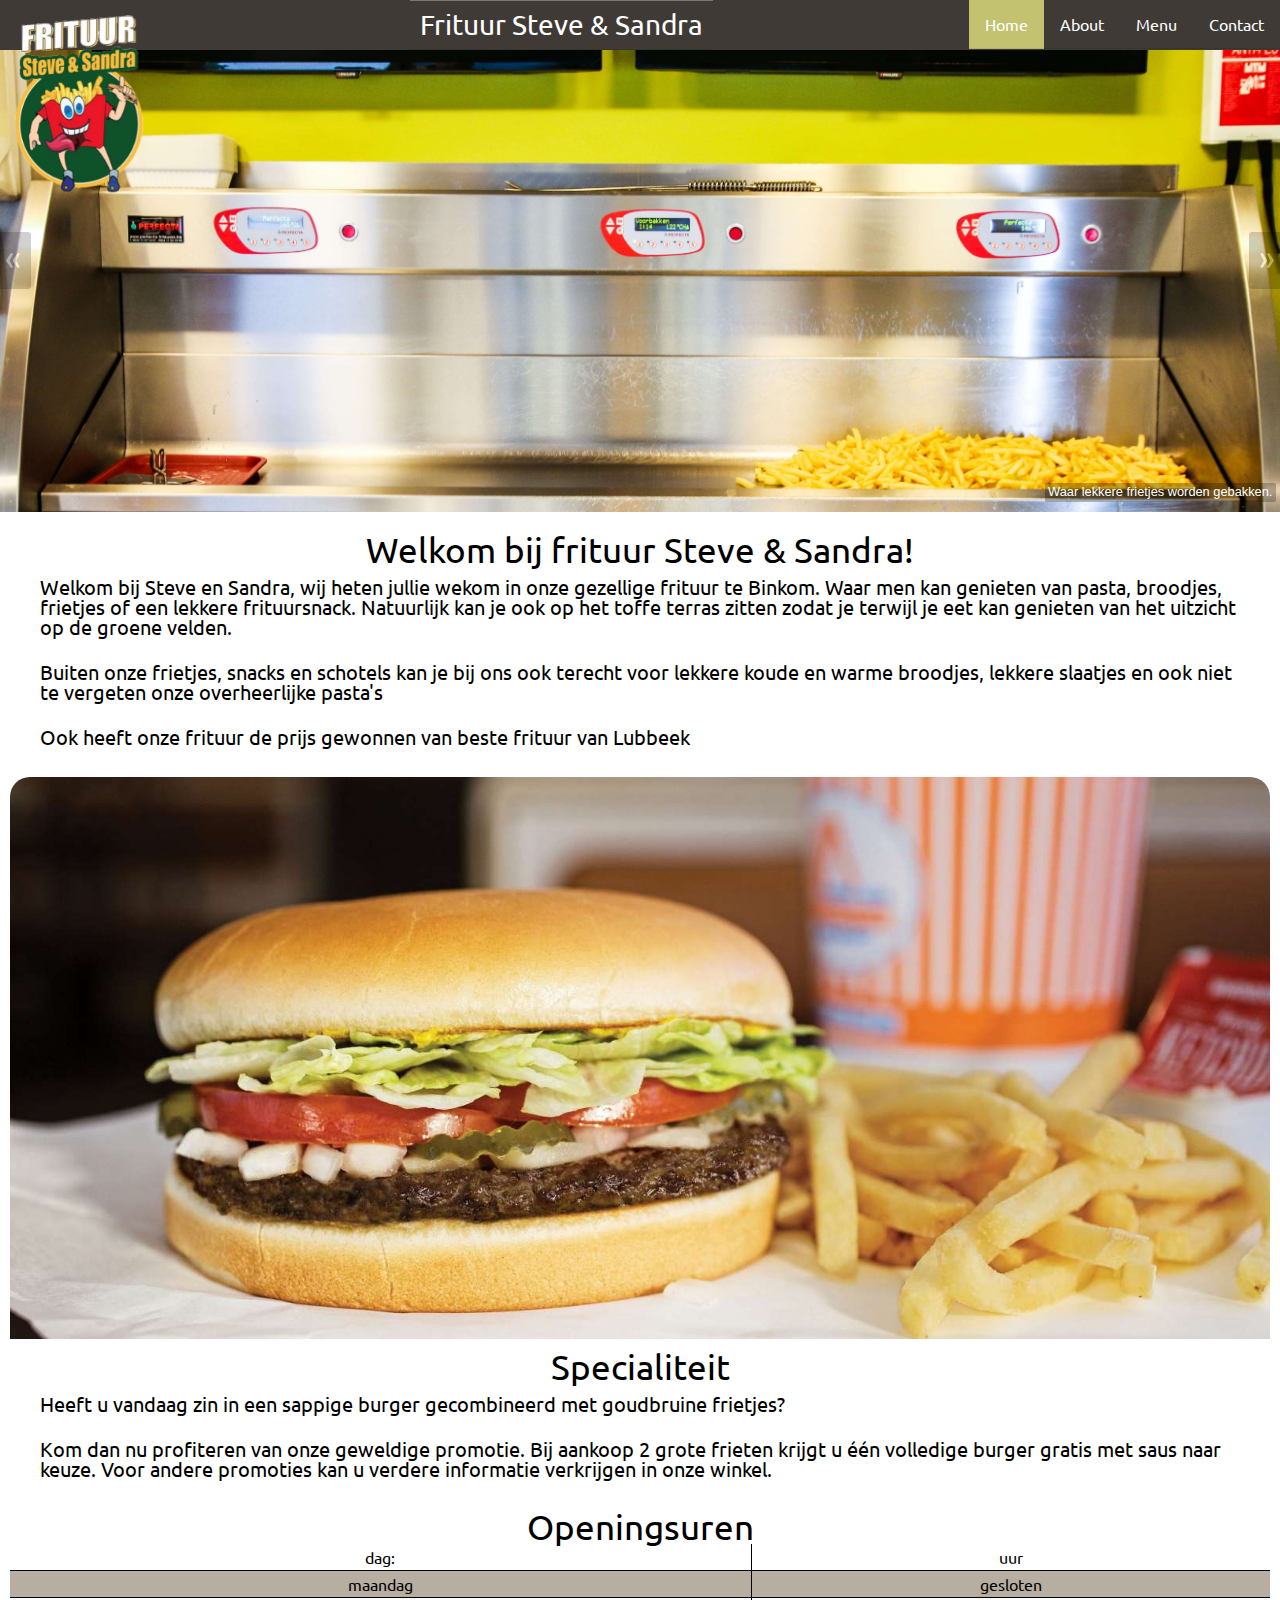
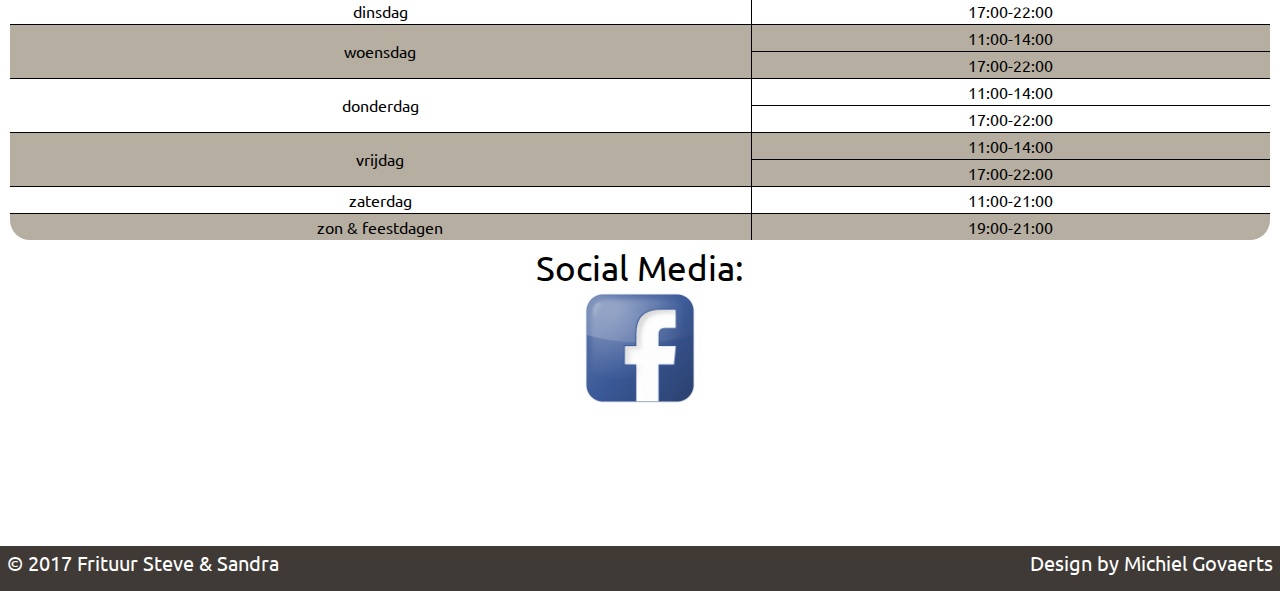
<file: melker/index.html>
<!DOCTYPE html>
<html lang="nl-be">

<head>
    <meta charset="UTF-8">
    <meta name="viewport" content="width=device-width, initial-scale=1.0">
    <title>Home - frituur Steve &amp; Sandra</title>
    <link href="css/reset.css" type="text/css" rel="stylesheet">
    <link href="css/base.css" type="text/css" rel="stylesheet">
    <link href="https://fonts.googleapis.com/css?family=Ubuntu" rel="stylesheet">
</head>

<body>
    <!--navigation-->
    <header>
        <!--logo-->
        <img id="logo" src="images/logo_trans.png" alt="logo frituur Steve en Sandra">
        <nav>
            <ul class="navigation">
                <li><span>Frituur Steve &amp; Sandra</span></li>
                <li><a class="active" href="#">Home</a></li>
                <li><a href="about.html">About</a></li>
                <li><a href="menu.html">Menu</a></li>
                <li><a href="contact.html">Contact</a></li>
            </ul>
        </nav>
    </header>

    <!--slideshow-->
    <div class="diy-slideshow">
        <figure class="show">
            <img src="images/frituur_foto1-min.jpg" alt="afbeelding frituur" />
            <figcaption>Waar lekkere frietjes worden gebakken.</figcaption>
        </figure>
        <figure>
            <img src="images/IMG_8987-final.png" alt="afbeelding frietketel uit frituur" />
        </figure>
        <figure>
            <img src="images/IMG_8994-min.jpg" alt="afbeelding tafels" />
        </figure>
        <figure>
            <img src="images/IMG_8988-min.jpg" alt="afbeelding frituursnacks" />
        </figure>
        <figure>
            <img src="images/IMG_9003-min.jpg" alt="afbeelding frituur binnenkant" />
        </figure>
        <figure>
            <img src="images/IMG_9003-min.jpg" alt="frituur buitenkant" />
        </figure>
        <span class="prev">&laquo;</span>
        <span class="next">&raquo;</span>
    </div>

    <main>
        <div class="grid-container">
            <article class="grid-obj-Welkom box">
                <h1>Welkom bij frituur Steve &amp; Sandra!</h1>
                <p>
                    Welkom bij Steve en Sandra, wij heten jullie wekom in onze gezellige frituur te Binkom. Waar men kan genieten van pasta, broodjes, frietjes of een lekkere frituursnack. Natuurlijk kan je ook op het toffe terras zitten zodat je terwijl je eet kan genieten van het uitzicht op de groene velden.</p>
                <p>Buiten onze frietjes, snacks en schotels kan je bij ons ook terecht voor lekkere koude en warme broodjes, lekkere slaatjes en ook niet te vergeten onze overheerlijke pasta's</p>
                <p>Ook heeft onze frituur de prijs gewonnen van beste frituur van Lubbeek</p>
            </article>
            <article class="grid-obj-special box">
                <img src="images/burger.jpg" alt="afbeelding van hamburger">
                <h1>Specialiteit</h1>
                <div>
                    <p>Heeft u vandaag zin in een sappige burger gecombineerd met goudbruine frietjes?</p>
                    <p>Kom dan nu profiteren van onze geweldige promotie. Bij aankoop 2 grote frieten krijgt u één volledige burger gratis met saus naar keuze. Voor andere promoties kan u verdere informatie verkrijgen in onze winkel.</p>
                </div>
            </article>
            <aside class="grid-obj-openingsuren box">
                <h1>Openingsuren</h1>
                <table>
                    <tr>
                        <th>dag:</th>
                        <th>uur</th>
                    </tr>
                    <tr>
                        <td class="highlight">maandag</td>
                        <td class="highlight">gesloten</td>
                    </tr>
                    <tr>
                        <td>dinsdag</td>
                        <td>17:00-22:00</td>
                    </tr>
                    <tr>
                        <td class="highlight" rowspan="2">woensdag</td>
                        <td class="highlight">11:00-14:00</td>
                    </tr>
                    <tr>
                        <td class="highlight">17:00-22:00</td>
                    </tr>
                    <tr>
                        <td rowspan="2">donderdag</td>
                        <td>11:00-14:00</td>
                    </tr>
                    <tr>
                        <td>17:00-22:00</td>
                    </tr>
                    <tr>
                        <td class="highlight" rowspan="2">vrijdag</td>
                        <td class="highlight">11:00-14:00</td>
                    </tr>
                    <tr>
                        <td class="highlight">17:00-22:00</td>
                    </tr>
                    <tr>
                        <td>zaterdag</td>
                        <td>11:00-21:00</td>
                    </tr>
                    <tr>
                        <td class="highlight">zon &amp; feestdagen</td>
                        <td class="highlight">19:00-21:00</td>
                    </tr>
                </table>
            </aside>
            <aside class="grid-obj-social box">
                <h1>Social Media:</h1>
                <a href="https://www.facebook.com/Frituur-steve-en-sandra-1307379045954757/" target="_blank"><img src="images/fb.png" alt="facebook-Steve & sandra" class="icon-socialmedia"></a>
            </aside>
        </div>
    </main>
    <footer>
        <span>
            &copy; 2017 Frituur Steve &amp; Sandra
        </span>
        <span>
            Design by Michiel Govaerts
        </span>
    </footer>
    <script src="js/slideshow.js"></script>
</body>

</html>
</file>
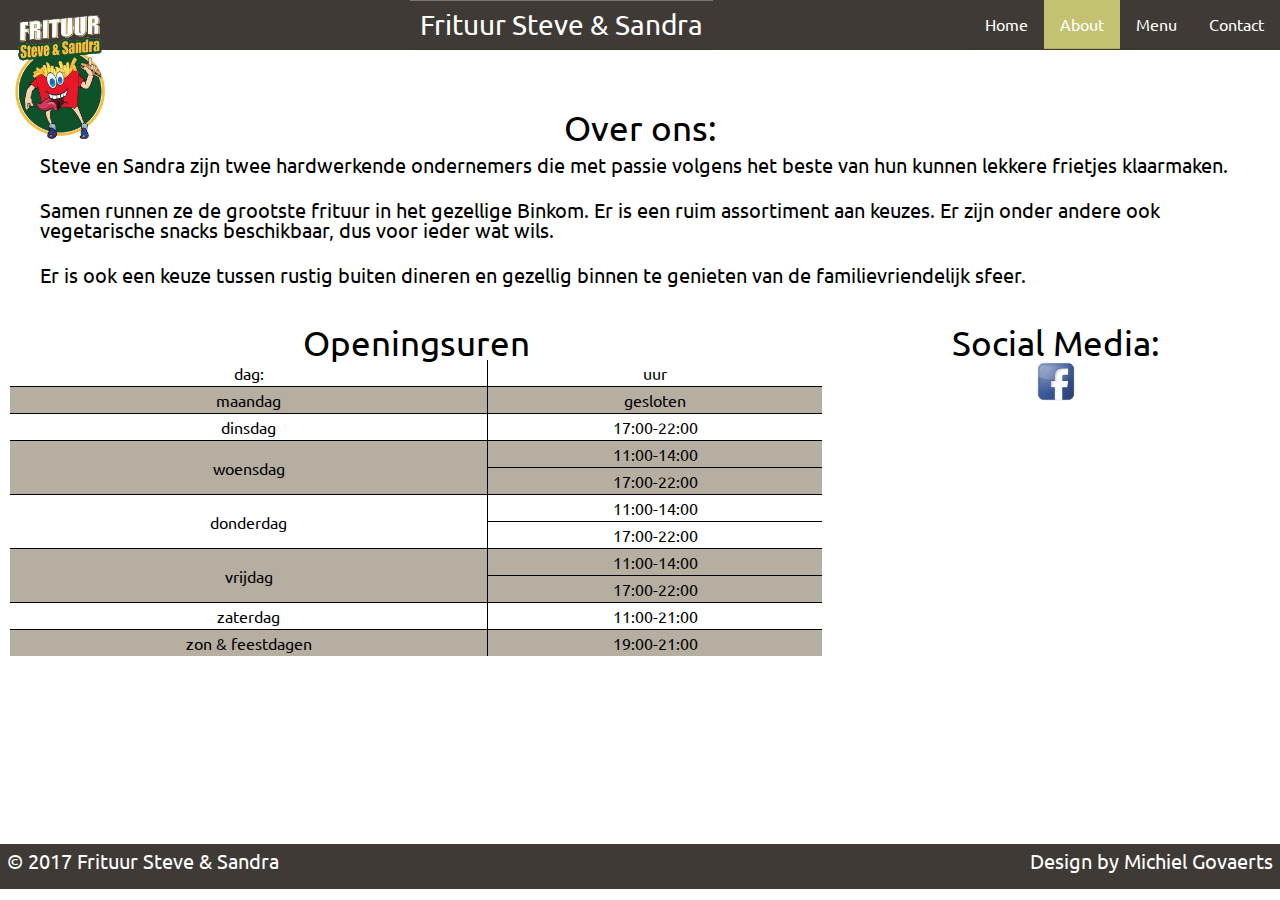
<file: melker/about.html>
<!DOCTYPE html>
<html lang="nl-be">

<head>
    <meta charset="UTF-8">
    <meta name="viewport" content="width=device-width, initial-scale=1.0">
    <title>about - Steve &amp; Sandra</title>
    <link href="css/reset.css" type="text/css" rel="stylesheet">
    <link href="css/base.css" type="text/css" rel="stylesheet">
    <link href="https://fonts.googleapis.com/css?family=Ubuntu" rel="stylesheet">
</head>

<body>
    <!--navigation-->
    <header>
        <!--logo-->
        <img id="logo-abt" src="images/logo_trans.png" alt="logo frituur Steve en Sandra">
        <nav>
            <ul class="navigation">
                <li><span>Frituur Steve &amp; Sandra</span></li>
                <li><a href="index.html">Home</a></li>
                <li><a href="#" class="active">About</a></li>
                <li><a href="menu.html">Menu</a></li>
                <li><a href="contact.html">Contact</a></li>
            </ul>
        </nav>
    </header>
    <main class="grid-main">
        <article class="grid-obj-About box">
            <h1>Over ons:</h1>
            <p>
                Steve en Sandra zijn twee hardwerkende ondernemers die met passie volgens het beste van hun kunnen lekkere frietjes klaarmaken.
            </p>
            <p>
                Samen runnen ze de grootste frituur in het gezellige Binkom. Er is een ruim assortiment aan keuzes. Er zijn onder andere ook vegetarische snacks beschikbaar, dus voor ieder wat wils.
            </p>
            <p>
                Er is ook een keuze tussen rustig buiten dineren en gezellig binnen te genieten van de familievriendelijk sfeer.
            </p>
        </article>

        <aside class="grid-obj-openingsuren box">
            <h1>Openingsuren</h1>
            <table>
                <tr>
                    <th>dag:</th>
                    <th>uur</th>
                </tr>
                <tr>
                    <td class="highlight">maandag</td>
                    <td class="highlight">gesloten</td>
                </tr>
                <tr>
                    <td>dinsdag</td>
                    <td>17:00-22:00</td>
                </tr>
                <tr>
                    <td class="highlight" rowspan="2">woensdag</td>
                    <td class="highlight">11:00-14:00</td>
                </tr>
                <tr>
                    <td class="highlight">17:00-22:00</td>
                </tr>
                <tr>
                    <td rowspan="2">donderdag</td>
                    <td>11:00-14:00</td>
                </tr>
                <tr>
                    <td>17:00-22:00</td>
                </tr>
                <tr>
                    <td class="highlight" rowspan="2">vrijdag</td>
                    <td class="highlight">11:00-14:00</td>
                </tr>
                <tr>
                    <td class="highlight">17:00-22:00</td>
                </tr>
                <tr>
                    <td>zaterdag</td>
                    <td>11:00-21:00</td>
                </tr>
                <tr>
                    <td class="highlight">zon & feestdagen</td>
                    <td class="highlight">19:00-21:00</td>
                </tr>
            </table>
        </aside>
        <aside class="grid-obj-social box">
            <h1>Social Media:</h1>
            <a href="https://www.facebook.com/Frituur-steve-en-sandra-1307379045954757/" target="_blank"><img src="images/fb.png" alt="facebook-icon" class="icon-socialmedia"></a>
        </aside>
    </main>
    <footer>
        <span>
            &copy; 2017 Frituur Steve &amp; Sandra
        </span>
        <span>
            Design by Michiel Govaerts
        </span>
    </footer>
    <script src="js/slideshow.js"></script>
</body>

</html>
</file>
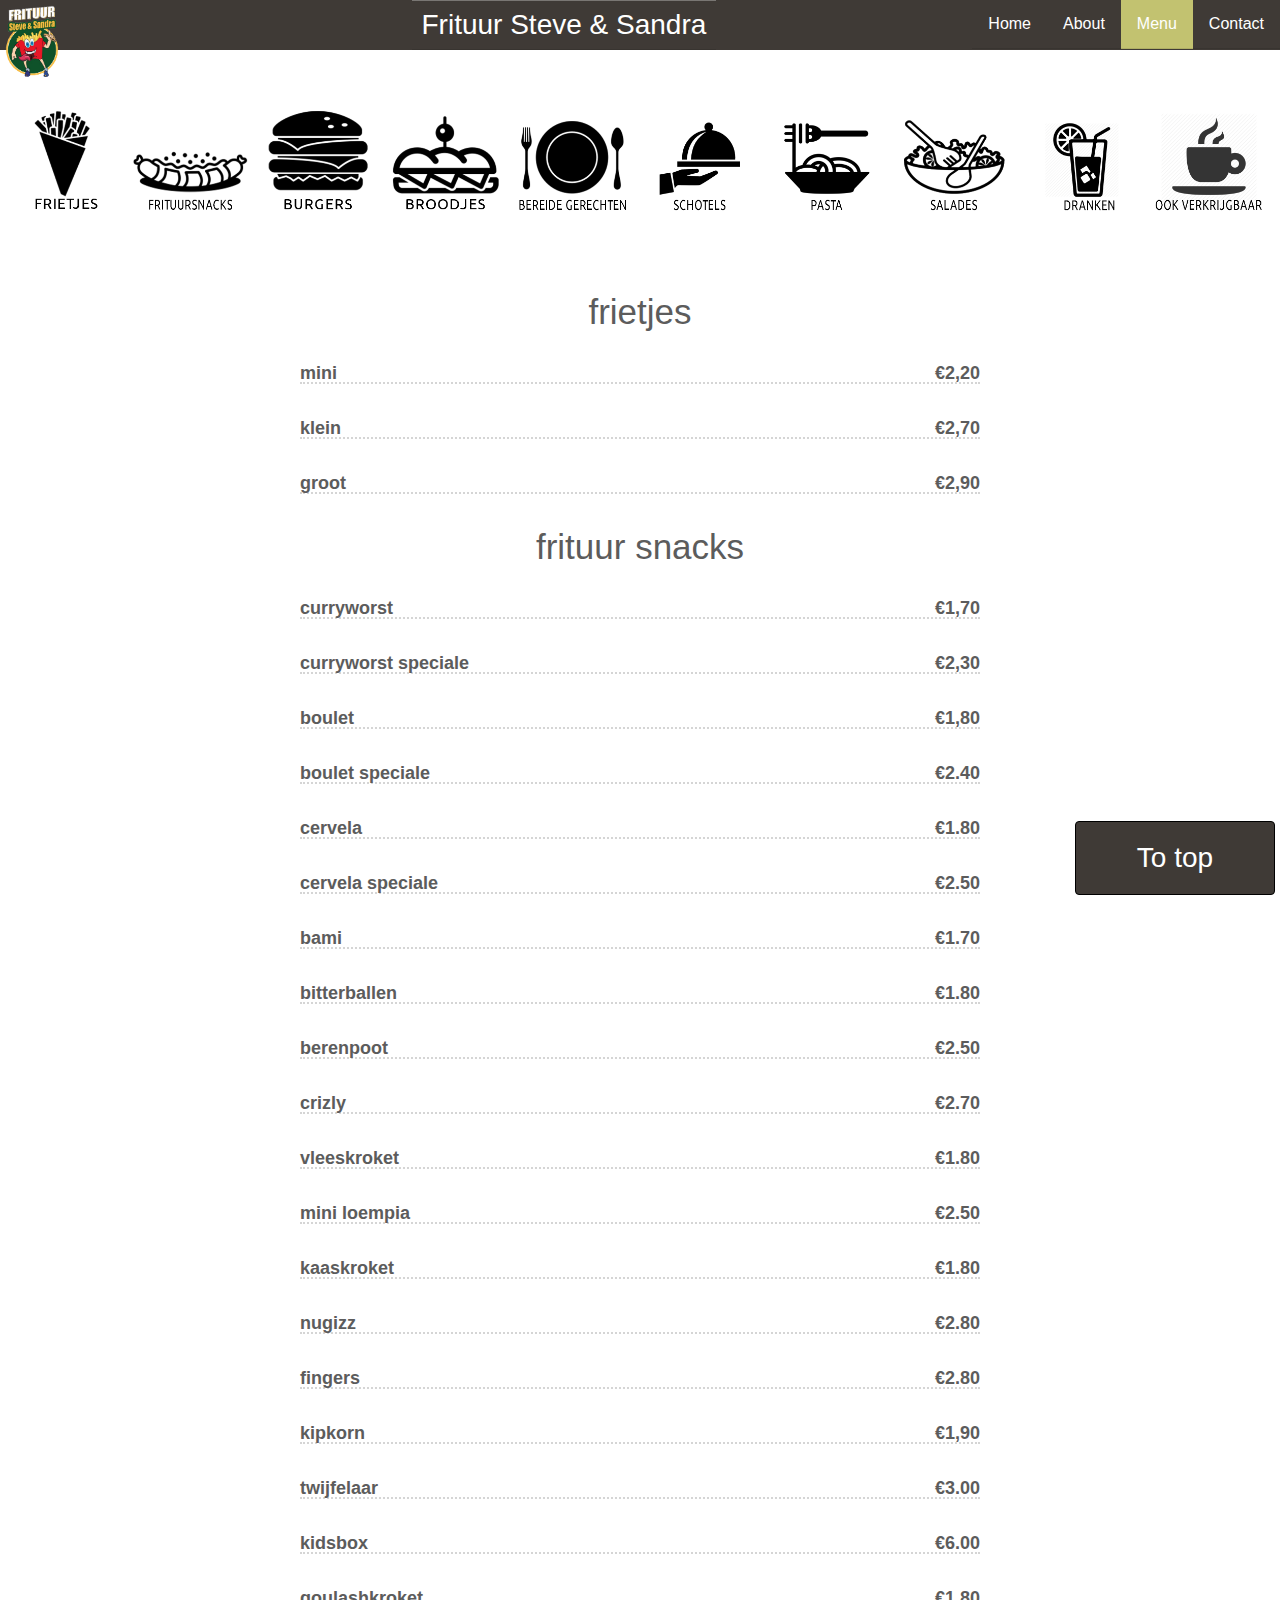
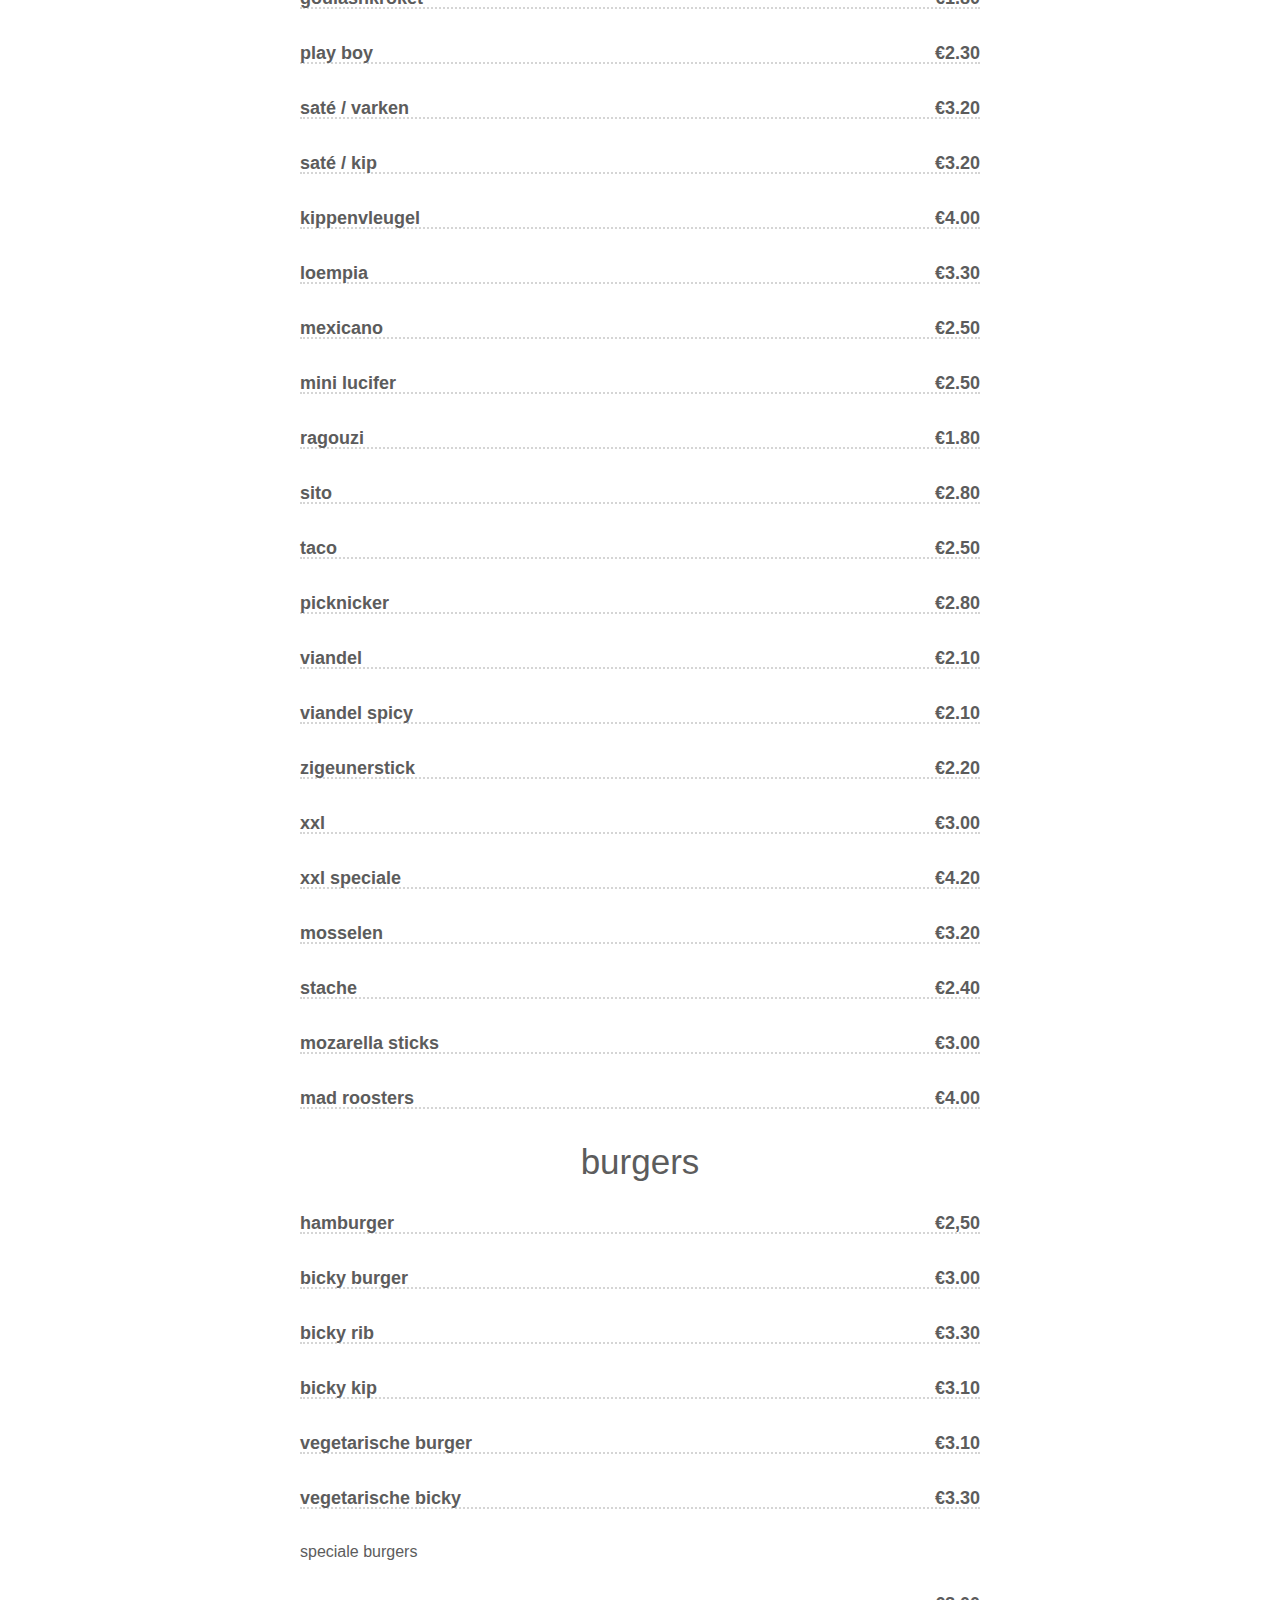
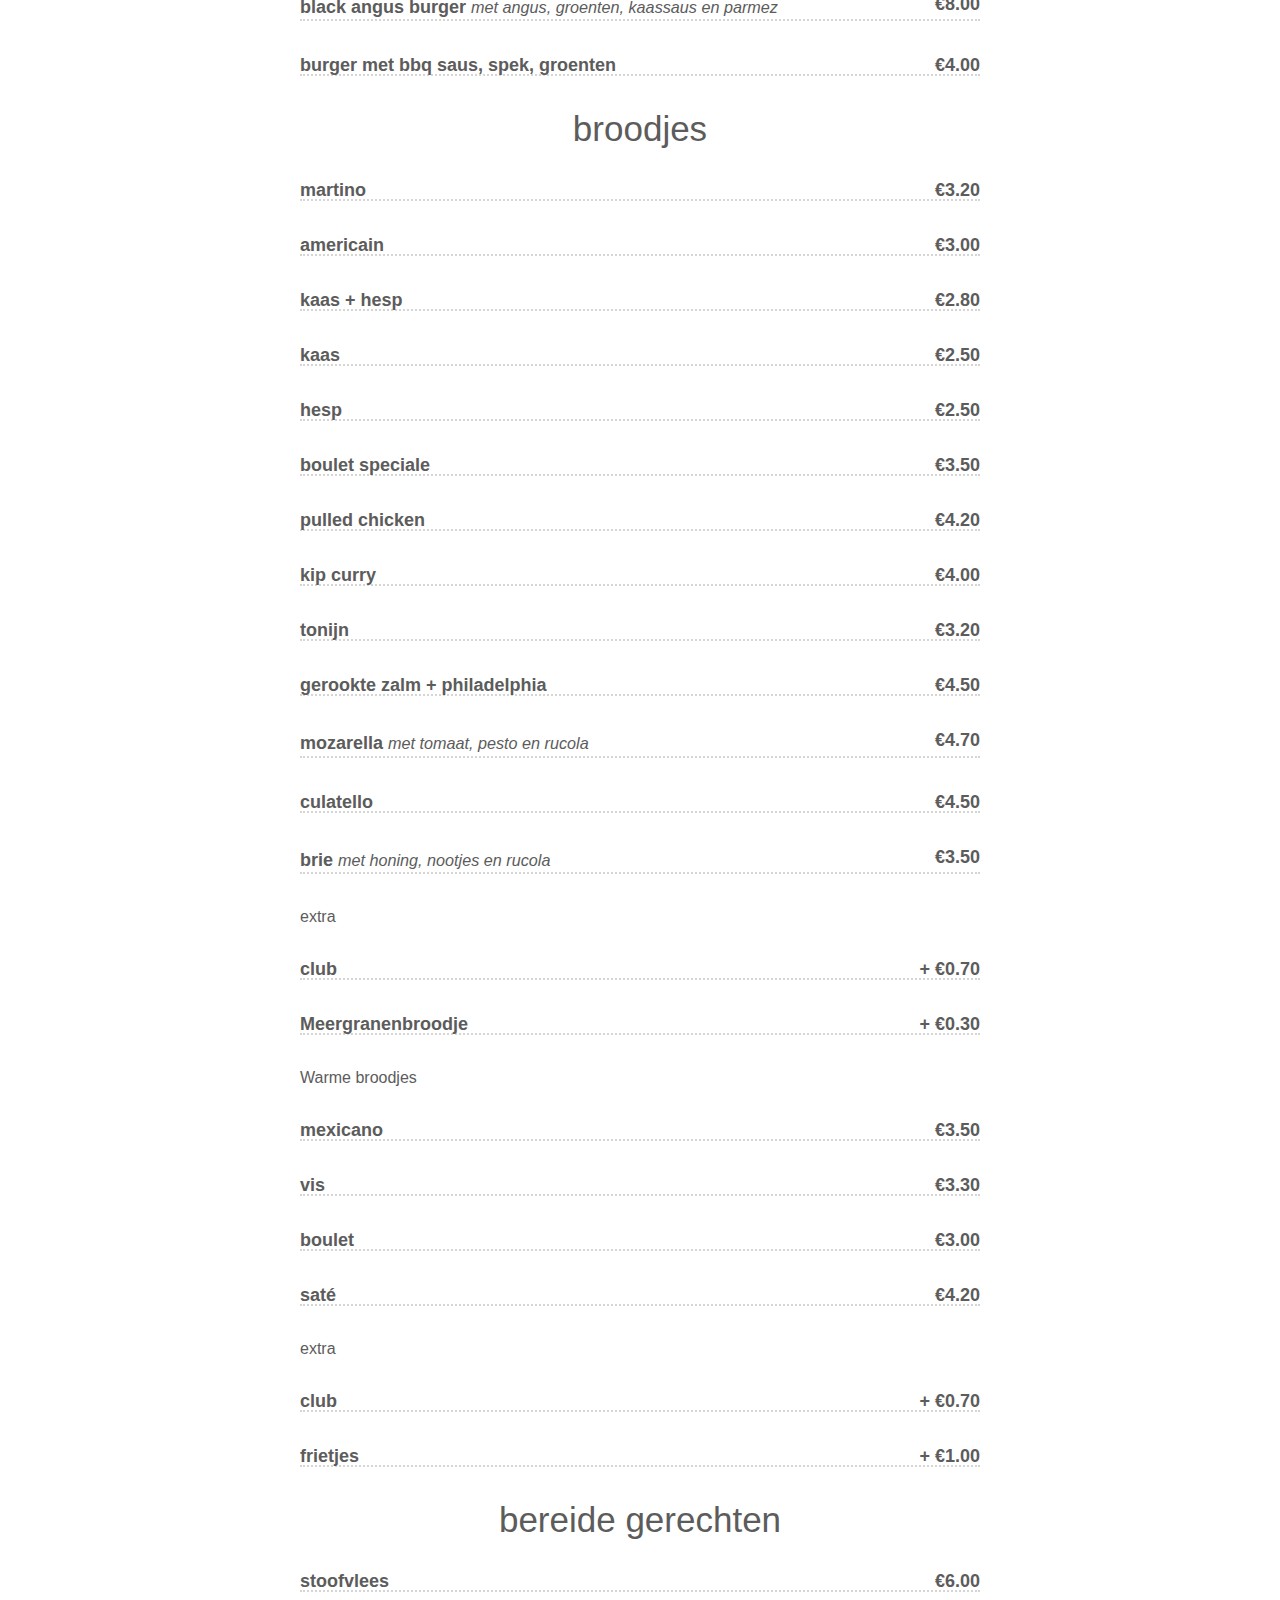
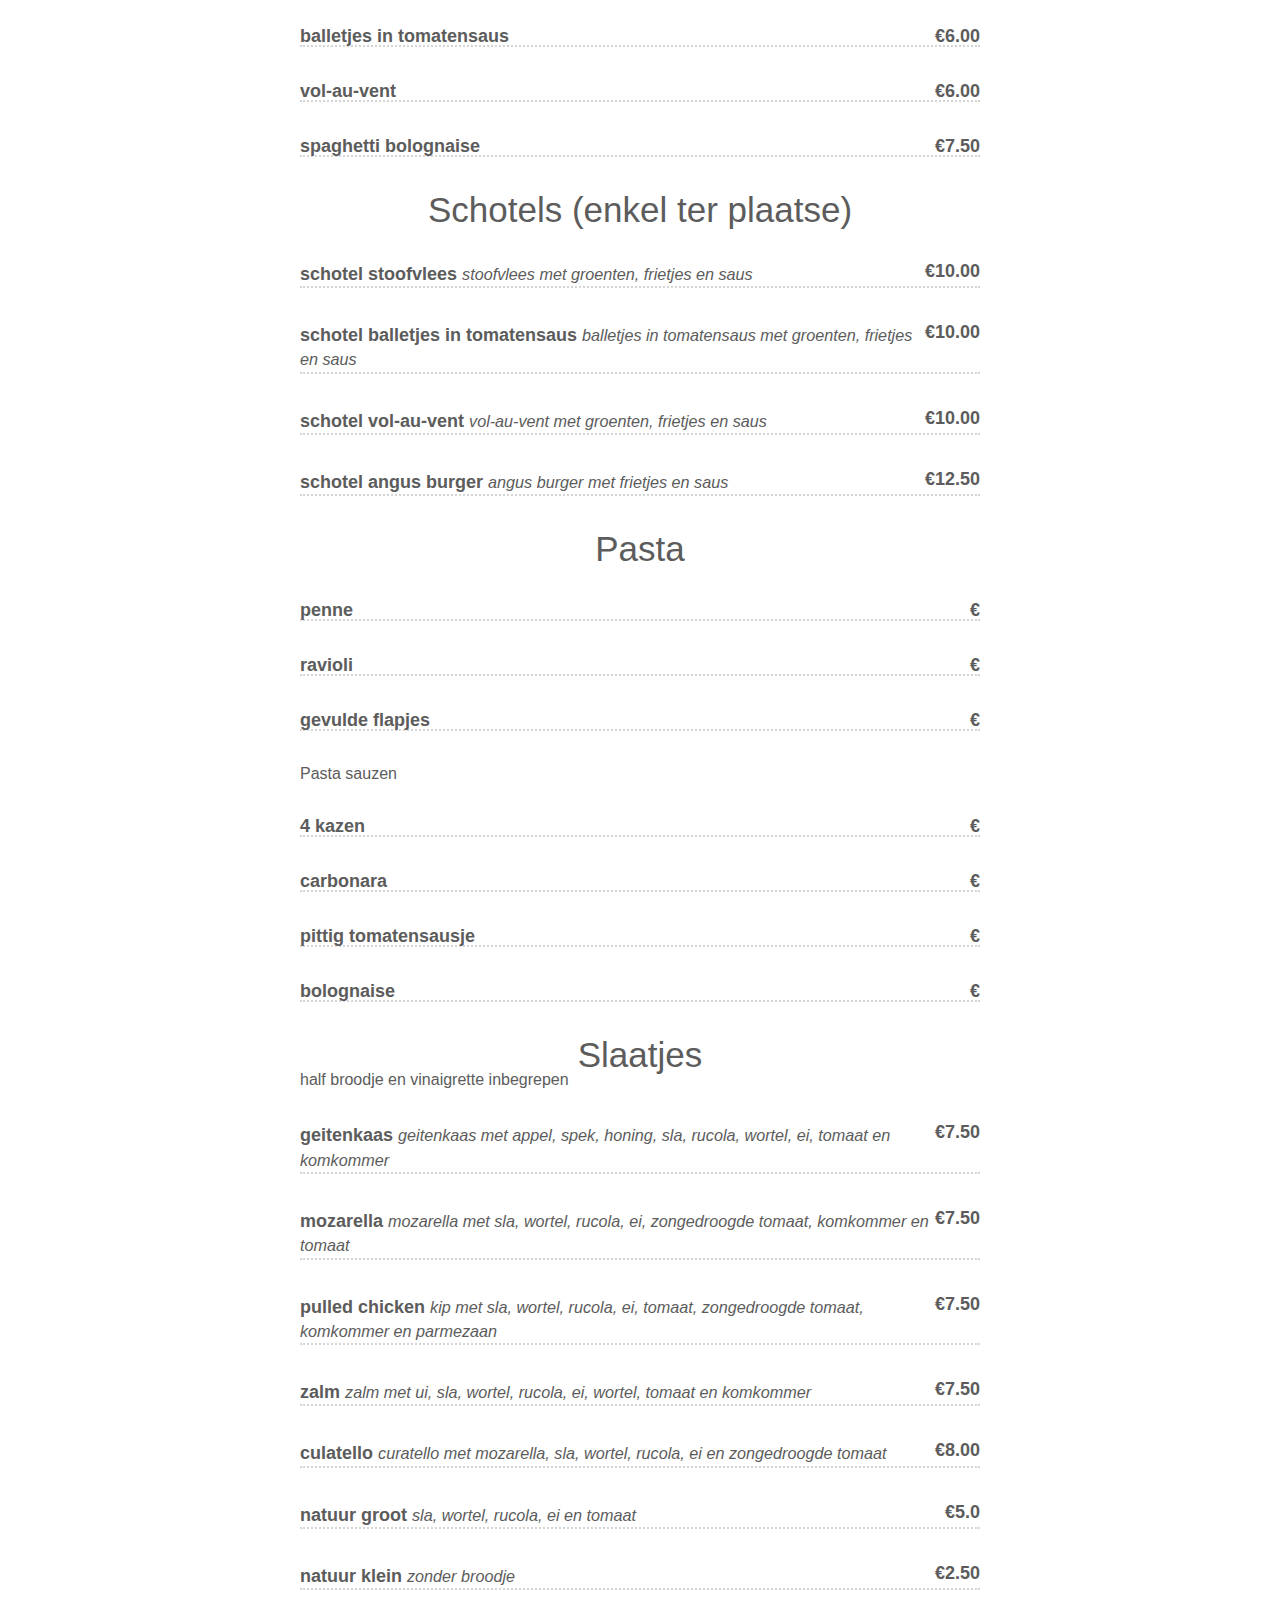
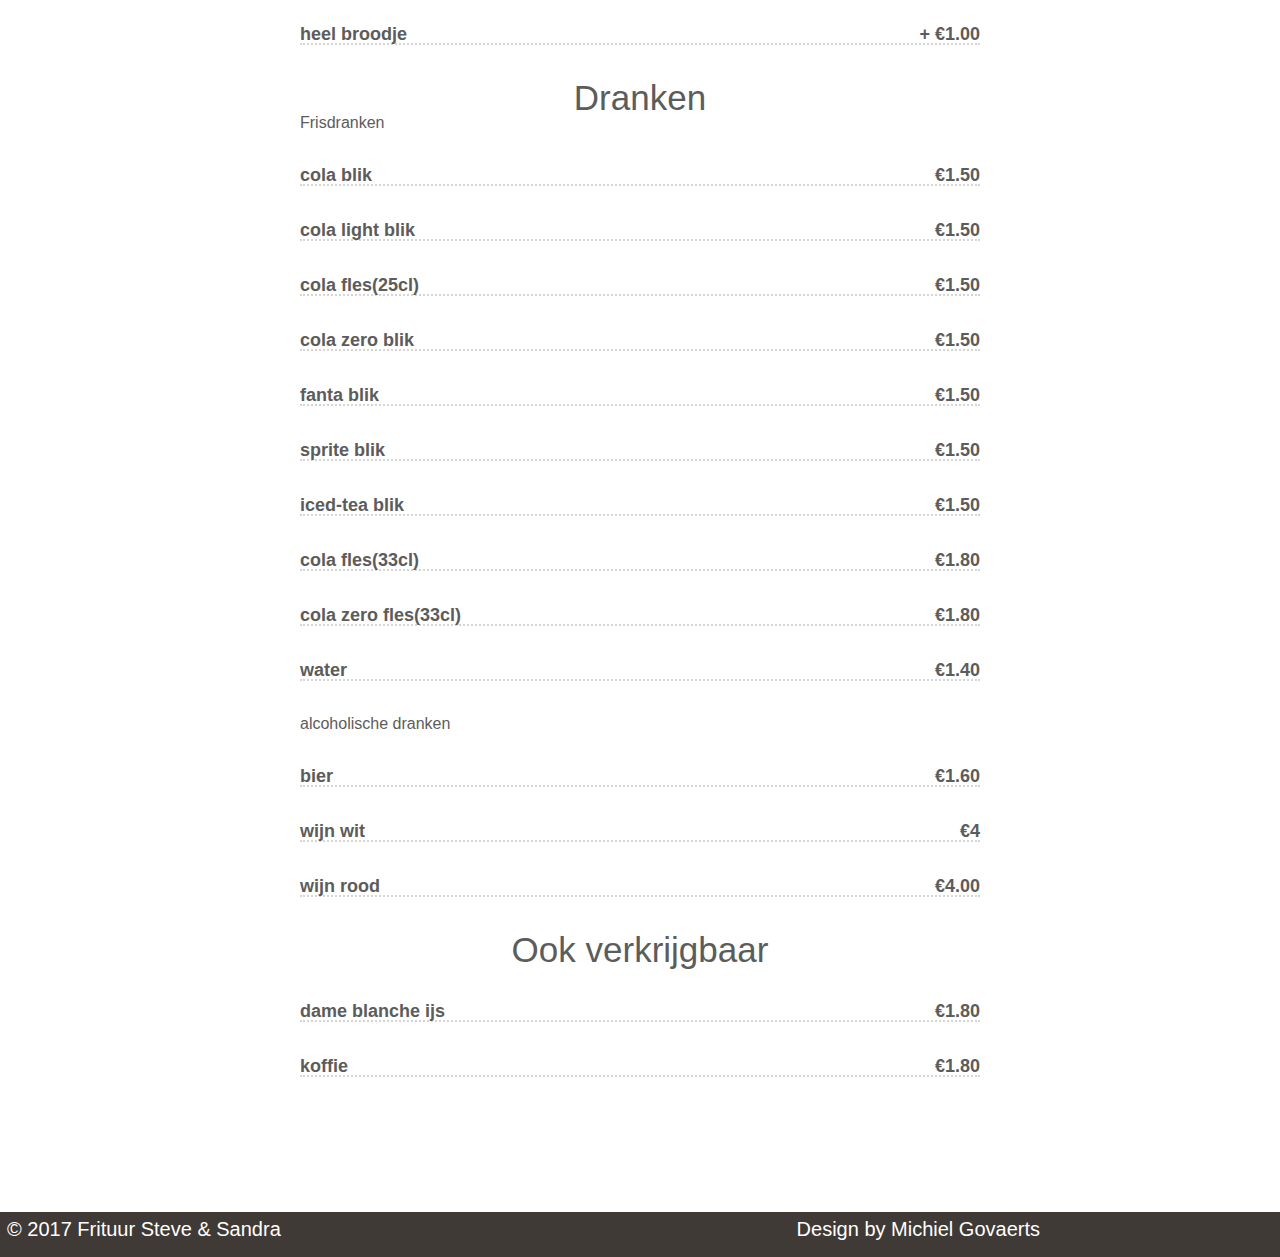
<file: melker/menu.html>
<!DOCTYPE html>
<html lang="nl-be">

<head>
    <meta charset="UTF-8">
    <title>Menu - Steve &amp; Sandra</title>
    <meta name="viewport" content="width=device-width, initial-scale=1.0">
    <link href="css/reset.css" rel="stylesheet">
    <link href="css/base.css" rel="stylesheet">
</head>

<body id="top">
    <!--navigation-->
    <header>
        <!--logo-->
        <img id="logo-menu" src="images/logo_trans.png" alt="logo frituur Steve en Sandra">
        <nav>
            <ul class="navigation">
                <li><span>Frituur Steve &amp; Sandra</span></li>
                <li><a href="index.html">Home</a></li>
                <li><a href="about.html">About</a></li>
                <li><a href="menu.html" class="active">Menu</a></li>
                <li><a href="contact.html">Contact</a></li>
            </ul>
        </nav>
    </header>
    <main class="spacing">
        <!-- menu navigatie -->
       <div class="columns">
            <ul class="icon-grid">
                    <li class="list"><a href="#frietjes"><img src="images/icons/frietje.png"  class="icon" alt="link overzicht frietjes"></a></li>
                    <li class="list"><a href="#frituursnacks"><img src="images/icons/frituursnacks.png" class="icon" alt="link overzicht frituursnacks"></a></li>
                    <li class="list"><a href="#burgers"><img src="images/icons/burger.png" class="icon" alt="link overzicht burgers"></a></li>
                    <li class="list"><a href="#broodjes"><img src="images/icons/broodjes.png" class="icon" alt="link overzicht broodjes"></a></li>
                    <li class="list"><a href="#berGerechten"><img src="images/icons/gerechten.png" class="icon" alt="link overzicht bereide gerechten"></a></li>
                    <li class="list"><a href="#schotels"><img src="images/icons/schotels.png" class="icon" alt="link overzicht schotels"></a></li>
                    <li class="list"><a href="#pasta"><img src="images/icons/pasta.png" class="icon" alt="link overzicht pasta"></a></li>
                    <li class="list"><a href="#salades"><img src="images/icons/salades.png" class="icon" alt="link overzicht salades"></a></li>
                    <li class="list"><a href="#dranken"><img src="images/icons/dranken.png" class="icon" alt="link overzicht dranken"></a></li>
                    <li class="list"><a href="#verder"><img src="images/icons/ookverkrijgbaar.png" class="icon" alt="link overzicht verder verkrijgbaar"></a></li>
            </ul>
        </div>
        <!--button that goes to the top of the page-->
        <form action="#top"><button type="submit" class="button"><span>To top </span></button></form>

        <!--menu-->

        <!--frietjes-->
        <section class="menu-body" id="frietjes">
            <h1>frietjes</h1>

            <!-- Item starts -->
            <div class="menu-item">
                <span class="menu-item-name">
                    mini
                </span>
                <span class="menu-item-price">
                    &euro;2,20
                </span>
            </div>
            <!-- Item ends -->

            <!-- Item starts -->
            <div class="menu-item">
                <span class="menu-item-name">
                    klein
                </span>
                <span class="menu-item-price">
                    &euro;2,70
                </span>
            </div>
            <!-- Item ends -->

            <!-- Item starts -->
            <div class="menu-item">
                <span class="menu-item-name">
                    groot
                </span>
                <span class="menu-item-price">
                    &euro;2,90
                </span>
            </div>
            <!-- Item ends -->
        </section>


        <!--frituur snacks-->

        <section class="menu-body" id="frituursnacks">
            <h1>frituur snacks</h1>

            <!-- Item starts -->
            <div class="menu-item">
                <span class="menu-item-name">
                    curryworst
                </span>
                <span class="menu-item-price">
                    &euro;1,70
                </span>
            </div>
            <!-- Item ends -->

            <!-- Item starts -->
            <div class="menu-item">
                <span class="menu-item-name">
                    curryworst speciale
                </span>
                <span class="menu-item-price">
                    &euro;2,30
                </span>
            </div>
            <!-- Item ends -->

            <!-- Item starts -->
            <div class="menu-item">
                <span class="menu-item-name">
                    boulet
                </span>
                <span class="menu-item-price">
                    &euro;1,80
                </span>
            </div>
            <!-- Item ends -->
            <!-- Item starts -->
            <div class="menu-item">
                <span class="menu-item-name">
                    boulet speciale
                </span>
                <span class="menu-item-price">
                    &euro;2.40
                </span>
            </div>
            <!-- Item ends -->

            <!-- Item starts -->
            <div class="menu-item">
                <span class="menu-item-name">
                    cervela
                </span>
                <span class="menu-item-price">
                    &euro;1.80
                </span>
            </div>
            <!-- Item ends -->

            <!-- Item starts -->
            <div class="menu-item">
                <span class="menu-item-name">
                    cervela speciale
                </span>
                <span class="menu-item-price">
                    &euro;2.50
                </span>
            </div>
            <!-- Item ends -->
            <!-- Item starts -->
            <div class="menu-item">
                <span class="menu-item-name">
                    bami
                </span>
                <span class="menu-item-price">
                    &euro;1.70
                </span>
            </div>
            <!-- Item ends -->

            <!-- Item starts -->
            <div class="menu-item">
                <span class="menu-item-name">
                    bitterballen
                </span>
                <span class="menu-item-price">
                    &euro;1.80
                </span>
            </div>
            <!-- Item ends -->

            <!-- Item starts -->
            <div class="menu-item">
                <span class="menu-item-name">
                    berenpoot
                </span>
                <span class="menu-item-price">
                    &euro;2.50
                </span>
            </div>
            <!-- Item ends -->
            <!-- Item starts -->
            <div class="menu-item">
                <span class="menu-item-name">
                    crizly
                </span>
                <span class="menu-item-price">
                    &euro;2.70
                </span>
            </div>
            <!-- Item ends -->

            <!-- Item starts -->
            <div class="menu-item">
                <span class="menu-item-name">
                    vleeskroket
                </span>
                <span class="menu-item-price">
                    &euro;1.80
                </span>
            </div>
            <!-- Item ends -->

            <!-- Item starts -->
            <div class="menu-item">
                <span class="menu-item-name">
                    mini loempia
                </span>
                <span class="menu-item-price">
                    &euro;2.50
                </span>
            </div>
            <!-- Item ends -->
            <!-- Item starts -->
            <div class="menu-item">
                <span class="menu-item-name">
                    kaaskroket
                </span>
                <span class="menu-item-price">
                    &euro;1.80
                </span>
            </div>
            <!-- Item ends -->

            <!-- Item starts -->
            <div class="menu-item">
                <span class="menu-item-name">
                    nugizz
                </span>
                <span class="menu-item-price">
                    &euro;2.80
                </span>
            </div>
            <!-- Item ends -->

            <!-- Item starts -->
            <div class="menu-item">
                <span class="menu-item-name">
                    fingers
                </span>
                <span class="menu-item-price">
                    &euro;2.80
                </span>
            </div>
            <!-- Item ends -->
            <!-- Item starts -->
            <div class="menu-item">
                <span class="menu-item-name">
                    kipkorn
                </span>
                <span class="menu-item-price">
                    &euro;1,90
                </span>
            </div>
            <!-- Item ends -->

            <!-- Item starts -->
            <div class="menu-item">
                <span class="menu-item-name">
                    twijfelaar
                </span>
                <span class="menu-item-price">
                    &euro;3.00
                </span>
            </div>
            <!-- Item ends -->

            <!-- Item starts -->
            <div class="menu-item">
                <span class="menu-item-name">
                    kidsbox
                </span>
                <span class="menu-item-price">
                    &euro;6.00
                </span>
            </div>
            <!-- Item ends -->
            <!-- Item starts -->
            <div class="menu-item">
                <span class="menu-item-name">
                    goulashkroket
                </span>
                <span class="menu-item-price">
                    &euro;1.80
                </span>
            </div>
            <!-- Item ends -->

            <!-- Item starts -->
            <div class="menu-item">
                <span class="menu-item-name">
                    play boy
                </span>
                <span class="menu-item-price">
                    &euro;2.30
                </span>
            </div>
            <!-- Item ends -->

            <!-- Item starts -->
            <div class="menu-item">
                <span class="menu-item-name">
                    saté / varken
                </span>
                <span class="menu-item-price">
                    &euro;3.20
                </span>
            </div>
            <!-- Item ends -->
            <!-- Item starts -->
            <div class="menu-item">
                <span class="menu-item-name">
                    saté / kip
                </span>
                <span class="menu-item-price">
                    &euro;3.20
                </span>
            </div>
            <!-- Item ends -->

            <!-- Item starts -->
            <div class="menu-item">
                <span class="menu-item-name">
                    kippenvleugel
                </span>
                <span class="menu-item-price">
                    &euro;4.00
                </span>
            </div>
            <!-- Item ends -->

            <!-- Item starts -->
            <div class="menu-item">
                <span class="menu-item-name">
                    loempia
                </span>
                <span class="menu-item-price">
                    &euro;3.30
                </span>
            </div>
            <!-- Item ends -->
            <!-- Item starts -->
            <div class="menu-item">
                <span class="menu-item-name">
                    mexicano
                </span>
                <span class="menu-item-price">
                    &euro;2.50
                </span>
            </div>
            <!-- Item ends -->

            <!-- Item starts -->
            <div class="menu-item">
                <span class="menu-item-name">
                    mini lucifer
                </span>
                <span class="menu-item-price">
                    &euro;2.50
                </span>
            </div>
            <!-- Item ends -->

            <!-- Item starts -->
            <div class="menu-item">
                <span class="menu-item-name">
                    ragouzi
                </span>
                <span class="menu-item-price">
                    &euro;1.80
                </span>
            </div>
            <!-- Item ends -->
            <!-- Item starts -->
            <div class="menu-item">
                <span class="menu-item-name">
                    sito
                </span>
                <span class="menu-item-price">
                    &euro;2.80
                </span>
            </div>
            <!-- Item ends -->

            <!-- Item starts -->
            <div class="menu-item">
                <span class="menu-item-name">
                    taco
                </span>
                <span class="menu-item-price">
                    &euro;2.50
                </span>
            </div>
            <!-- Item ends -->

            <!-- Item starts -->
            <div class="menu-item">
                <span class="menu-item-name">
                    picknicker
                </span>
                <span class="menu-item-price">
                    &euro;2.80
                </span>
            </div>
            <!-- Item ends -->
            <!-- Item starts -->
            <div class="menu-item">
                <span class="menu-item-name">
                    viandel
                    </span>
                <span class="menu-item-price">
                    &euro;2.10
                    </span>
            </div>
            <!-- Item ends -->

            <!-- Item starts -->
            <div class="menu-item">
                <span class="menu-item-name">
                    viandel spicy
                    </span>
                <span class="menu-item-price">
                    &euro;2.10
                    </span>
            </div>
            <!-- Item ends -->
            <!-- Item starts -->
            <div class="menu-item">
                <span class="menu-item-name">
                    zigeunerstick
                    </span>
                <span class="menu-item-price">
                    &euro;2.20
                    </span>
            </div>
            <!-- Item ends -->

            <!-- Item starts -->
            <div class="menu-item">
                <span class="menu-item-name">
                    xxl
                </span>
                <span class="menu-item-price">
                    &euro;3.00
                </span>
            </div>
            <!-- Item ends -->

            <!-- Item starts -->
            <div class="menu-item">
                <span class="menu-item-name">
                    xxl speciale
                </span>
                <span class="menu-item-price">
                    &euro;4.20
                </span>
            </div>
            <!-- Item ends -->
            <!-- Item starts -->
            <div class="menu-item">
                <span class="menu-item-name">
                    mosselen
                </span>
                <span class="menu-item-price">
                    &euro;3.20
                </span>
            </div>
            <!-- Item ends -->

            <!-- Item starts -->
            <div class="menu-item">
                <span class="menu-item-name">
                    stache
                </span>
                <span class="menu-item-price">
                    &euro;2.40
                </span>
            </div>
            <!-- Item ends -->

            <!-- Item starts -->
            <div class="menu-item">
                <span class="menu-item-name">
                    mozarella sticks
                </span>
                <span class="menu-item-price">
                    &euro;3.00
                </span>
            </div>
            <!-- Item ends -->
            <!-- Item starts -->
            <div class="menu-item">
                <span class="menu-item-name">
                    mad roosters
                </span>
                <span class="menu-item-price">
                    &euro;4.00
                </span>
            </div>
            <!-- Item ends -->
        </section>


        <!-- burgers -->

        <section class="menu-body" id="burgers">
            <h1>burgers</h1>

            <!-- Item starts -->
            <div class="menu-item">
                <span class="menu-item-name">
                    hamburger
                </span>
                <span class="menu-item-price">
                    &euro;2,50
                </span>
            </div>
            <!-- Item ends -->

            <!-- Item starts -->
            <div class="menu-item">
                <span class="menu-item-name">
                    bicky burger
                </span>
                <span class="menu-item-price">
                    &euro;3.00
                </span>
            </div>
            <!-- Item ends -->

            <!-- Item starts -->
            <div class="menu-item">
                <span class="menu-item-name">
                    bicky rib
                </span>
                <span class="menu-item-price">
                    &euro;3.30
                </span>
            </div>
            <!-- Item ends -->
            <!-- Item starts -->
            <div class="menu-item">
                <span class="menu-item-name">
                    bicky kip
                </span>
                <span class="menu-item-price">
                    &euro;3.10
                </span>
            </div>
            <!-- Item ends -->

            <!-- Item starts -->
            <div class="menu-item">
                <span class="menu-item-name">
                    vegetarische burger
                </span>
                <span class="menu-item-price">
                    &euro;3.10
                </span>
            </div>
            <!-- Item ends -->

            <!-- Item starts -->
            <div class="menu-item">
                <span class="menu-item-name">
                    vegetarische bicky
                </span>
                <span class="menu-item-price">
                    &euro;3.30
                </span>
            </div>
            <!-- Item ends -->
            <h2>speciale burgers</h2>
            <!-- Item starts -->
            <div class="menu-item">
                <span class="menu-item-name">
                    black angus burger
                </span>
                <span class="menu-item-price">
                    &euro;8.00
                </span>
                <span class="menu-item-description">
                    met angus, groenten, kaassaus en parmez
                </span>
            </div>
            <!-- Item ends -->

            <!-- Item starts -->
            <div class="menu-item">
                <span class="menu-item-name">
                    burger met bbq saus, spek, groenten
                </span>
                <span class="menu-item-price">
                    &euro;4.00
                </span>
            </div>
            <!-- Item ends -->
        </section>


        <!-- broodjes -->

        <section class="menu-body" id="broodjes">
            <h1>broodjes</h1>

            <!-- Item starts -->
            <div class="menu-item">
                <span class="menu-item-name">
                    martino
                </span>
                <span class="menu-item-price">
                    &euro;3.20
                </span>
            </div>
            <!-- Item ends -->

            <!-- Item starts -->
            <div class="menu-item">
                <span class="menu-item-name">
                    americain
                </span>
                <span class="menu-item-price">
                    &euro;3.00
                </span>
            </div>
            <!-- Item ends -->

            <!-- Item starts -->
            <div class="menu-item">
                <span class="menu-item-name">
                    kaas + hesp
                </span>
                <span class="menu-item-price">
                    &euro;2.80
                </span>
            </div>
            <!-- Item ends -->
            <!-- Item starts -->
            <div class="menu-item">
                <span class="menu-item-name">
                    kaas
                </span>
                <span class="menu-item-price">
                    &euro;2.50
                </span>
            </div>
            <!-- Item ends -->

            <!-- Item starts -->
            <div class="menu-item">
                <span class="menu-item-name">
                    hesp
                </span>
                <span class="menu-item-price">
                    &euro;2.50
                </span>
            </div>
            <!-- Item ends -->

            <!-- Item starts -->
            <div class="menu-item">
                <span class="menu-item-name">
                    boulet speciale
                </span>
                <span class="menu-item-price">
                    &euro;3.50
                </span>
            </div>
            <!-- Item ends -->
            <!-- Item starts -->
            <div class="menu-item">
                <span class="menu-item-name">
                    pulled chicken
                </span>
                <span class="menu-item-price">
                    &euro;4.20
                </span>
            </div>
            <!-- Item ends -->

            <!-- Item starts -->
            <div class="menu-item">
                <span class="menu-item-name">
                    kip curry
                </span>
                <span class="menu-item-price">
                    &euro;4.00
                </span>
            </div>
            <!-- Item ends -->
            <!-- Item starts -->
            <div class="menu-item">
                <span class="menu-item-name">
                    tonijn
                </span>
                <span class="menu-item-price">
                    &euro;3.20
                </span>
            </div>
            <!-- Item ends -->

            <!-- Item starts -->
            <div class="menu-item">
                <span class="menu-item-name">
                    gerookte zalm + philadelphia
                </span>
                <span class="menu-item-price">
                    &euro;4.50
                </span>
            </div>
            <!-- Item ends -->

            <!-- Item starts -->
            <div class="menu-item">
                <span class="menu-item-name">
                    mozarella
                </span>
                <span class="menu-item-price">
                    &euro;4.70
                </span>
                <span class="menu-item-description">
                    met tomaat, pesto en rucola
                </span>
            </div>
            <!-- Item ends -->
            <!-- Item starts -->
            <div class="menu-item">
                <span class="menu-item-name">
                    culatello
                </span>
                <span class="menu-item-price">
                    &euro;4.50
                </span>
            </div>
            <!-- Item ends -->

            <!-- Item starts -->
            <div class="menu-item">
                <span class="menu-item-name">
                    brie
                </span>
                <span class="menu-item-price">
                    &euro;3.50
                </span>
                <span class="menu-item-description">
                    met honing, nootjes en rucola
                </span>
            </div>
            <!-- Item ends -->
            <h3> extra</h3>
            <!-- Item starts -->
            <div class="menu-item">
                <span class="menu-item-name">
                    club
                </span>
                <span class="menu-item-price">
                    + &euro;0.70
                </span>
            </div>
            <!-- Item ends -->
            <!-- Item starts -->
            <div class="menu-item">
                <span class="menu-item-name">
                    Meergranenbroodje
                </span>
                <span class="menu-item-price">
                    + &euro;0.30
                </span>
            </div>
            <!-- Item ends -->
            <h2>Warme broodjes</h2>
            <!-- Item starts -->
            <div class="menu-item">
                <span class="menu-item-name">
                    mexicano
                </span>
                <span class="menu-item-price">
                    &euro;3.50
                </span>
            </div>
            <!-- Item ends -->
            <!-- Item starts -->
            <div class="menu-item">
                <span class="menu-item-name">
                    vis
                </span>
                <span class="menu-item-price">
                    &euro;3.30
                </span>
            </div>
            <!-- Item ends -->

            <!-- Item starts -->
            <div class="menu-item">
                <span class="menu-item-name">
                    boulet
                </span>
                <span class="menu-item-price">
                    &euro;3.00
                </span>
            </div>
            <!-- Item ends -->
            <!-- Item starts -->
            <div class="menu-item">
                <span class="menu-item-name">
                    saté
                </span>
                <span class="menu-item-price">
                    &euro;4.20
                </span>
            </div>
            <!-- Item ends -->
            <h3> extra</h3>
            <!-- Item starts -->
            <div class="menu-item">
                <span class="menu-item-name">
                    club
                </span>
                <span class="menu-item-price">
                    + &euro;0.70
                </span>
            </div>
            <!-- Item ends -->

            <!-- Item starts -->
            <div class="menu-item">
                <span class="menu-item-name">
                    frietjes
                </span>
                <span class="menu-item-price">
                    + &euro;1.00
                </span>
            </div>
            <!-- Item ends -->
        </section>


        <!-- bereide gerechten -->

        <section class="menu-body" id="berGerechten">
            <h1>bereide gerechten</h1>

            <!-- Item starts -->
            <div class="menu-item">
                <span class="menu-item-name">
                    stoofvlees
                </span>
                <span class="menu-item-price">
                    &euro;6.00
                </span>
            </div>
            <!-- Item ends -->

            <!-- Item starts -->
            <div class="menu-item">
                <span class="menu-item-name">
                    balletjes in tomatensaus
                </span>
                <span class="menu-item-price">
                    &euro;6.00
                </span>
            </div>
            <!-- Item ends -->

            <!-- Item starts -->
            <div class="menu-item">
                <span class="menu-item-name">
                    vol-au-vent
                </span>
                <span class="menu-item-price">
                    &euro;6.00
                </span>
            </div>
            <!-- Item ends -->

            <!-- Item starts -->
            <div class="menu-item">
                <span class="menu-item-name">
                    spaghetti bolognaise
                </span>
                <span class="menu-item-price">
                    &euro;7.50
                </span>
            </div>
            <!-- Item ends -->
        </section>


        <!-- Schotels -->

        <section class="menu-body" id="schotels">
            <h1>Schotels (enkel ter plaatse)</h1>

            <!-- Item starts -->
            <div class="menu-item">
                <span class="menu-item-name">
                    schotel stoofvlees
                </span>
                <span class="menu-item-price">
                    &euro;10.00
                </span>
                <span class="menu-item-description">
                    stoofvlees met groenten, frietjes en saus
                </span>
            </div>
            <!-- Item ends -->

            <!-- Item starts -->
            <div class="menu-item">
                <span class="menu-item-name">
                    schotel balletjes in tomatensaus
                </span>
                <span class="menu-item-price">
                    &euro;10.00
                </span>
                <span class="menu-item-description">
                    balletjes in tomatensaus met groenten, frietjes en saus
                </span>
            </div>
            <!-- Item ends -->

            <!-- Item starts -->
            <div class="menu-item">
                <span class="menu-item-name">
                    schotel vol-au-vent
                </span>
                <span class="menu-item-price">
                    &euro;10.00
                </span>
                <span class="menu-item-description">
                    vol-au-vent met groenten, frietjes en saus
                </span>
            </div>
            <!-- Item ends -->

            <!-- Item starts -->
            <div class="menu-item">
                <span class="menu-item-name">
                    schotel angus burger
                </span>
                <span class="menu-item-price">
                    &euro;12.50
                </span>
                <span class="menu-item-description">
                    <a>angus burger</a> met frietjes en saus
                </span>
            </div>
            <!-- Item ends -->
        </section>


        <!-- Pasta -->

        <section class="menu-body" id="pasta">
            <h1>Pasta</h1>

            <!-- Item starts -->
            <div class="menu-item">
                <span class="menu-item-name">
                    penne
                </span>
                <span class="menu-item-price">
                    &euro;
                </span>
            </div>
            <!-- Item ends -->

            <!-- Item starts -->
            <div class="menu-item">
                <span class="menu-item-name">
                    ravioli
                </span>
                <span class="menu-item-price">
                    &euro;
                </span>
            </div>
            <!-- Item ends -->

            <!-- Item starts -->
            <div class="menu-item">
                <span class="menu-item-name">
                    gevulde flapjes
                </span>
                <span class="menu-item-price">
                    &euro;
                </span>
            </div>
            <!-- Item ends -->
            <h2>Pasta sauzen</h2>
            <!-- Item starts -->
            <div class="menu-item">
                <span class="menu-item-name">
                    4 kazen
                </span>
                <span class="menu-item-price">
                    &euro;
                </span>
            </div>
            <!-- Item ends -->
            <!-- Item starts -->
            <div class="menu-item">
                <span class="menu-item-name">
                    carbonara
                </span>
                <span class="menu-item-price">
                    &euro;
                </span>
            </div>
            <!-- Item ends -->
            <!-- Item starts -->
            <div class="menu-item">
                <span class="menu-item-name">
                    pittig tomatensausje
                </span>
                <span class="menu-item-price">
                    &euro;
                </span>
            </div>
            <!-- Item ends -->
            <!-- Item starts -->
            <div class="menu-item">
                <span class="menu-item-name">
                    bolognaise
                </span>
                <span class="menu-item-price">
                    &euro;
                </span>
            </div>
            <!-- Item ends -->
        </section>


        <!-- Slaatjes -->

        <section class="menu-body" id="salades">
            <h1>Slaatjes</h1>
            <h3>half broodje en vinaigrette inbegrepen</h3>

            <!-- Item starts -->
            <div class="menu-item">
                <span class="menu-item-name">
                    geitenkaas
                </span>
                <span class="menu-item-price">
                    &euro;7.50
                </span>
                <span class="menu-item-description">
                    geitenkaas met appel, spek, honing, sla, rucola, wortel, ei, tomaat en komkommer
                </span>
            </div>
            <!-- Item ends -->

            <!-- Item starts -->
            <div class="menu-item">
                <span class="menu-item-name">
                    mozarella
                </span>
                <span class="menu-item-price">
                    &euro;7.50
                </span>
                <span class="menu-item-description">
                    mozarella met sla, wortel, rucola, ei, zongedroogde tomaat, komkommer en tomaat
                </span>
            </div>
            <!-- Item ends -->

            <!-- Item starts -->
            <div class="menu-item">
                <span class="menu-item-name">
                    pulled chicken
                </span>
                <span class="menu-item-price">
                    &euro;7.50
                </span>
                <span class="menu-item-description">
                    kip met sla, wortel, rucola, ei, tomaat, zongedroogde tomaat, komkommer en parmezaan
                </span>
            </div>
            <!-- Item ends -->

            <!-- Item starts -->
            <div class="menu-item">
                <span class="menu-item-name">
                    zalm
                </span>
                <span class="menu-item-price">
                    &euro;7.50
                </span>
                <span class="menu-item-description">
                    zalm met ui, sla, wortel, rucola, ei, wortel, tomaat en komkommer
                </span>
            </div>
            <!-- Item ends -->
            <!-- Item starts -->
            <div class="menu-item">
                <span class="menu-item-name">
                    culatello
                </span>
                <span class="menu-item-price">
                    &euro;8.00
                </span>
                <span class="menu-item-description">
                    curatello met mozarella, sla, wortel, rucola, ei en zongedroogde tomaat
                </span>
            </div>
            <!-- Item ends -->
            <!-- Item starts -->
            <div class="menu-item">
                <span class="menu-item-name">
                    natuur groot
                </span>
                <span class="menu-item-price">
                    &euro;5.0
                </span>
                <span class="menu-item-description">
                    sla, wortel, rucola, ei en tomaat
                </span>
            </div>
            <!-- Item ends -->
            <!-- Item starts -->
            <div class="menu-item">
                <span class="menu-item-name">
                    natuur klein
                </span>
                <span class="menu-item-price">
                    &euro;2.50
                </span>
                <span class="menu-item-description">
                    zonder broodje
                </span>
            </div>
            <!-- Item ends -->
            <!-- Item starts -->
            <div class="menu-item">
                <span class="menu-item-name">
                    heel broodje
                </span>
                <span class="menu-item-price">
                    + &euro;1.00
                </span>
            </div>
            <!-- Item ends -->
        </section>


        <!-- Dranken -->

        <section class="menu-body" id="dranken">
            <h1>Dranken</h1>
            <h2>Frisdranken</h2>

            <!-- Item starts -->
            <div class="menu-item">
                <span class="menu-item-name">
                    cola blik
                </span>
                <span class="menu-item-price">
                    &euro;1.50
                </span>
            </div>
            <!-- Item ends -->
            <!-- Item starts -->
            <div class="menu-item">
                <span class="menu-item-name">
                    cola light blik
                </span>
                <span class="menu-item-price">
                    &euro;1.50
                </span>
            </div>
            <!-- Item ends -->
            <!-- Item starts -->
            <div class="menu-item">
                <span class="menu-item-name">
                    cola fles(25cl)
                </span>
                <span class="menu-item-price">
                    &euro;1.50
                </span>
            </div>
            <!-- Item ends -->
            <div class="menu-item">
                <span class="menu-item-name">
                    cola zero blik
                </span>
                <span class="menu-item-price">
                    &euro;1.50
                </span>
            </div>
            <!-- Item ends -->
            <!-- Item starts -->
            <div class="menu-item">
                <span class="menu-item-name">
                    fanta blik
                </span>
                <span class="menu-item-price">
                    &euro;1.50
                </span>
            </div>
            <!-- Item ends -->
            <!-- Item starts -->
            <div class="menu-item">
                <span class="menu-item-name">
                    sprite blik
                </span>
                <span class="menu-item-price">
                    &euro;1.50
                </span>
            </div>
            <!-- Item ends -->

            <!-- Item starts -->
            <div class="menu-item">
                <span class="menu-item-name">
                    iced-tea blik
                </span>
                <span class="menu-item-price">
                    &euro;1.50
                </span>
            </div>
            <!-- Item ends -->
            <div class="menu-item">
                <span class="menu-item-name">
                    cola fles(33cl)
                </span>
                <span class="menu-item-price">
                    &euro;1.80
                </span>
            </div>
            <!-- Item ends -->
            <!-- Item starts -->
            <div class="menu-item">
                <span class="menu-item-name">
                    cola zero fles(33cl)
                </span>
                <span class="menu-item-price">
                    &euro;1.80
                </span>
            </div>
            <!-- Item ends -->
            <!-- Item starts -->
            <div class="menu-item">
                <span class="menu-item-name">
                    water
                </span>
                <span class="menu-item-price">
                    &euro;1.40
                </span>
            </div>
            <!-- Item ends -->
            <h2>alcoholische dranken</h2>
            <!-- Item starts -->
            <div class="menu-item">
                <span class="menu-item-name">
                    bier
                </span>
                <span class="menu-item-price">
                    &euro;1.60
                </span>
            </div>
            <!-- Item ends -->
            <!-- Item starts -->
            <div class="menu-item">
                <span class="menu-item-name">
                    wijn wit
                </span>
                <span class="menu-item-price">
                    &euro;4
                </span>
            </div>
            <!-- Item ends -->
            <!-- Item starts -->
            <div class="menu-item">
                <span class="menu-item-name">
                    wijn rood
                </span>
                <span class="menu-item-price">
                    &euro;4.00
                </span>
            </div>
            <!-- Item ends -->
        </section>

        <!-- andere -->
        <section class="menu-body" id="verder">
            <h1>Ook verkrijgbaar</h1>

            <!-- Item starts -->
            <div class="menu-item">
                <span class="menu-item-name">
                    dame blanche ijs
                </span>
                <span class="menu-item-price">
                    &euro;1.80
                </span>
            </div>
            <!-- Item ends -->

            <!-- Item starts -->
            <div class="menu-item">
                <span class="menu-item-name">
                    koffie
                </span>
                <span class="menu-item-price">
                    &euro;1.80
                </span>
            </div>
            <!-- Item ends -->
        </section>
        
    </main>
    <footer>
        <span>
            &copy; 2017 Frituur Steve &amp; Sandra
        </span>
        <span class="footer-padding">
            Design by Michiel Govaerts
        </span>
    </footer>
</body>

</html>
</file>
<file: melker/css/base.css>
/***************************************************index**************************************************/



/*other*/

/*form stuff */


/* link transition */
p > a {
   position: relative;
    color: gray;
    text-decoration: none;
    border-bottom: 2px black solid;
}

p > a::before {
    content: "";
    position: absolute;
    width: 100%;
    height: 2px;
    top: 0;
    left: 0;
    background-color: #000;
    visibility: hidden;
    -webkit-transform: scaleX(0);
    transform: scaleX(0);
    -webkit-transition: all 0.3s ease-in-out 0s;
    transition: all 0.3s ease-in-out 0s;

}


body p > a:hover::before {
   visibility: visible;
    -webkit-transform: scaleX(1);
    transform: scaleX(1);
}

#logo {
    width: 10%;
}

/*main*/

article > h1 {
    padding: 5px;
    padding-top: 10px;
}

article p {
    padding: 10px;
    padding-top: 5px;
    margin-top: 0px;
}

/*aside*/

/*table*/

th,
td {
    padding: 5px;
    text-align: center;
    vertical-align: middle;
}

table tr td {

    border-top: 1px solid black;
    border-collapse: collapse;
    align-content: center;
    border-left: 1px solid #000;
    border-right: 1px solid #000;
}

table tr th {
    border-left: 1px solid black;
}

table {
    width: 90%;
    margin: auto;
    border: none;
    border-collapse: collapse;
}

.highlight {
    background-color: hsl(40, 12%, 67%);
}


table td:first-child,
table th:first-child {
    border-left: none;
}

table td:last-child,
table th:last-child {
    border-right: none;
}


/*social media bar*/

.icon-socialmedia {
    width: 10%;
    display: block;
    margin: auto;
    transition: 0.3s;
}

.icon-socialmedia:hover {
    transform: scale(1.15);
}



.box {
    position: relative;
    margin: 10px;
 /*   background-color: hsla(6, 0%, 35%, 0.40);
    box-shadow: 0 1px 5px rgba(0, 0, 0, 0.25);*/
    border-radius: 20px;
    overflow: hidden;
    display: block;
}

h1 {
    text-align: center;
    font-size: 25px;
}

article > img {
    display: block;
    margin: auto;
    width: 105%;
}


/*footer*/

body footer {
    width: 100%;
    height: 5vh;
    margin: auto;
    margin-top: 15vh;
    margin-bottom: 0 !important;
    bottom: 0 !important;
    background-color: hsla(27, 8%, 23%, 1);
    position: relative;
    color: white;
    overflow: hidden;
}

footer > span {
    margin: 7px;

}


footer > span:first-child {
    float: left;
}

footer > span:nth-child(2) {
    float: right;
}

.footer-padding {
    margin-right: 240px;
}


/*navigation*/

.navigation {
    list-style: none;
    margin: 0;
    padding: 0;
    background: hsla(27, 8%, 23%, 1);
    flex-flow: column wrap;
    position: relative;
}

.navigation a {
    text-align: center;
    padding: 10px;
    border-top: 1px solid rgba(255, 255, 255, 0.3);
    border-bottom: 1px solid rgba(0, 0, 0, 0.1);
    text-decoration: none;
    display: block;
    color: white;
}

.navigation a:hover {
    background: hsl(44, 28%, 67%);
    color: black;
    transform: scale(1.1);
}


.navigation li:last-of-type a {
    vertical-align: middle;
}

li > span {
    text-align: center;
    padding: 10px;
    border-top: 1px solid rgba(255, 255, 255, 0.3);
    border-bottom: 1px solid rgba(0, 0, 0, 0.1);
    text-decoration: none;
    display: block;
    color: white;
    font-size: 28px;
}

nav ul li:first-child{
    margin-right: 5vw;
}

ul > div {
    text-align: center;
    padding: 10px;
    display: block;
    color: white;
    font-size: 26px;
    margin-right: auto;
    margin-left: auto;
}

header > img {
    padding: 15px;
    max-height: 40%;
    width: 12%;
    position: relative;
    z-index: 2;
    display: block;
    margin: 0 auto;

}

.active {
    background: hsl(60, 40%, 60%);
}


/*slideshow*/

body {
    height: 105%;
    margin: 0;
    padding: 0;
    background: white;
    font-family: 'Ubuntu', sans-serif;
}

.diy-slideshow {
    position: relative;
    display: block;
    overflow: hidden;
    width: 100%;
    height: 40vw;
}

figure > img {
    width: 100%;
}

figure {
    position: absolute;
    opacity: 0;
    transition: 1s opacity;
}

figcaption {
    position: absolute;
    font-family: sans-serif;
    font-size: .8em;
    bottom: .75em;
    right: .35em;
    padding: .25em;
    color: #fff;
    background: rgba(0, 0, 0, .25);
    border-radius: 2px;
}

figcaption a {
    color: #fff;
}

figure.show {
    opacity: 1;
    position: static;
    transition: 2s opacity;
}

.next,
.prev {
    color: #fff;
    position: absolute;
    background: rgba(0, 0, 0, .6);
    top: 50%;
    z-index: 1;
    font-size: 2em;
    margin-top: -.75em;
    opacity: .3;
    user-select: none;
    /* geeft validation error maar is supported (https://caniuse.com/#search=user-select%3A) */
}

.next:hover,
.prev:hover {
    cursor: pointer;
    opacity: 1;
}

.next {
    right: 0;
    padding: 10px 5px 15px 10px;
    border-top-left-radius: 3px;
    border-bottom-left-radius: 3px;
}

.prev {
    left: 0;
    padding: 10px 10px 15px 5px;
    border-top-right-radius: 3px;
    border-bottom-right-radius: 3px;
}

p {
    margin: 10px 20px;
    color: black;
}



/**********************************about***********************************/

/*logo*/

#logo-abt {
    width: 7%;
}

#logo-menu {
    width: 4%;
    padding: 0.5%;
}


/********************************menu****************************************/

.menu-body {
    max-width: 680px;
    margin: 0 auto;
    display: block;
    color: rgb(92, 92, 92);
}

.menu-section {
    margin-bottom: 80px;
}

.menu-section-title {
    font-family: georgia;
    font-size: 50px;
    display: block;
    font-weight: normal;
    margin: 20px 0;
    text-align: Center;
}

.menu-item {
    margin: 35px 0;
    font-size: 18px;
    border-bottom: 2px dotted rgb(213, 213, 213);
}

.menu-item-name {
    font-family: helvetica;
    font-weight: bold;

}

.menu-item-description {
    font-style: italic;
    font-size: .9em;
    line-height: 1.5em;
}

.menu-item-price {
    float: right;
    font-weight: bold;
    font-family: arial;
    margin-top: 0;
}

/*--Icon-grid---*/

.columns {
    column-count: 2;
    -moz-column-count: 2;
    width: 100%;
}

.icon-grid {
    list-style: none;
}

.list {
    text-align: center;
    -moz-page-break-inside: avoid;
  -webkit-column-break-inside: avoid;
  break-inside: avoid;
  -o-column-break-inside: avoid;
  -ms-column-break-inside: avoid;
  column-break-inside: avoid;
  page-break-inside: avoid;
}

.list > a {
    display: grid;
}


.icon {
    max-width: 50%;
    cursor: pointer;
    -webkit-transition: 0.3s ease-in-out, -webkit-transform 0.3s ease-in-out;
    -moz-transition: 0.3s ease-in-out, -moz-transform 0.3s ease-in-out;
    transition: all 0.3s ease-in-out, transform 0.3s ease-in-out;
    margin-left: auto;
    margin-right: auto;
}

.icon:hover {
    transform: scale(1.08);
}

.spacing {
    padding-top: 10vh;
}




/* to top button */

.button {
    display: inline-block;
    border-radius: 4px;
    background-color: hsla(27, 8%, 23%, 1);
    border: 0.5px solid black;
    color: #FFFFFF;
    text-align: center;
    font-size: 14px;
    padding: 20px;
    width: 120px;
    transition: all 0.5s;
    cursor: pointer;
    margin: 5px;
    position: fixed;
    bottom: 0;
    left: 39%;
    z-index: 2;
}

.button span {
    cursor: pointer;
    display: inline-block;
    position: relative;
    transition: 0.5s;
}

.button span:after {
    content: '\1F781';
    position: absolute;
    opacity: 0;
    top: 0;
    right: -20px;
    transition: 0.5s;
}

.button:hover span {
    padding-right: 40px;
}

.button:hover span:after {
    opacity: 1;
    right: 0;
}







/***********************************contact**********************************/

main > section {
    color: black;
    display: block;
}

main {
    width: 100%;
}

div > section > p {
    padding-top: 3%;
}


iframe {
    padding: 1.5%;
    padding-left: 2%;
}


/*form*/

textarea {
    margin: 10px;
}

input[type=text],
select,
textarea {
    width: 100%;
    padding: 12px;
    border: 1px solid #ccc;
    border-radius: 4px;
    box-sizing: border-box;
    margin-top: 6px;
    margin-bottom: 16px;
    resize: vertical
}

/* Style the submit button with a specific background color etc */

input[type=submit] {
    background-color: hsl(44, 28%, 67%);
    color: black;
    padding: 12px 20px;
    border: none;
    border-radius: 4px;
    cursor: pointer;
}

/* When moving the mouse over the submit button, add a darker green color */

input[type=submit]:hover {
    background-color: hsl(25, 40%, 50%);
}

#nieuwOnderwerp {
    display: block;
}

#anderOnderwerp {
    background-color: #808080;
}

#map {
    height: 100%;
    width: 100%;
}

.map {
    height: inherit;
}

form > fieldset {
    border: none;
}

form {
    padding: 3%;
}



/**********************************************************media queries*************************************************************/

@media all and (min-width: 700px) {
    body .columns {
        width: 200%;
    }

    .icon-grid {
        display: flex;
        margin: 5px 0 0 0;
        flex-direction: row;
        justify-content: center;
        align-items: center;
        text-align: center;
        margin-bottom: 5%;
        margin-right: 20px;
        width: 100%;
    }

    .list {
        height: 7rem;
    }

    body .icon {
        max-width: 100%;
        width: 100%;
    }

}


/* regular phone*/

@media all and (min-width: 720px) {
     
    
    .navigation {
        display: flex;
        flex-flow: row wrap;
        justify-content: flex-end;
        position: fixed;
        width: 100%;
        z-index: 1;
    }

    .navigation a {
        padding: 1em;
        border-top: none;
        transition: 0.3s;
    }


    header > img {
        position: absolute;
    }

    article > img {
        width: 100%;
        bottom: 200px;
        margin-top: -100px;
    }

    table {
        width: 100%;
    }

    grid-container {
        display: grid;
        grid-template-columns: 65% 35%;
        grid-template-rows: 3fr 6fr 4fr;
        grid-template-areas: "welkom welkom" " special special" "openingsuren social";
    }

    .grid-obj-Welkom {
        grid-area: welkom;
        object-fit: contain;
    }

    .grid-obj-special {
        grid-area: special;
        object-fit: cover;
    }

    .grid-obj-openingsuren {
        grid-area: openingsuren;
        object-fit: cover;
    }

    .grid-obj-social {
        grid-area: social;
        display: block;
        object-fit: cover;
    }
    
    /* about page */
    .grid-main {
        display: grid;
        grid-template-columns: 65% 35%;
        grid-template-rows: 4fr 5fr;
        grid-template-areas: "about about" "openingsuren social";
    }

    .grid-obj-About {
        grid-area: about;
        margin-top: 100px;
    }
    
    /* menu page */
    
    .button {
        left: 45%;
    }
    
    /* contact page */
    
     .grid-container-cont {
        padding-top: 80px;
        width: 100%;
        display: grid;
        grid-template-columns: 7fr 3fr;
        grid-template-rows: 20vh 70vh 80vh;
        grid-template-areas: "intro intro" "map openingsuren" "formulier fb";
    }

    .grid-obj-intro {
        grid-area: intro;
        width: 100%;
    }

    .grid-obj-map {
        grid-area: map;

    }

    .grid-obj-openingsuren {
        grid-area: openingsuren;

    }

    .formulier {
        grid-area: formulier;

    }

    .grid-obj-fb {
        grid-area: fb;
    }

    .map {
        height: inherit;
    }
    
    nav ul li:first-child{
    margin-right: 10vw;
}

}


@media all and (min-width: 880px) {
    #logo-con {
        width: 7%;
    }
    div > section > p {
        padding-bottom: 4%;
    }
}
    


/*tablet*/

@media all and (min-width: 1020px) {

    /*index*/
    main {
        grid-template-rows: 4fr 4.5fr 4fr;
        grid-template-columns: 65% 35%;
        grid-template-areas: "welkom welkom" "special openingsuren" "special social";
    }

    h1 {
        font-size: 35px;
    }
    p {
        font-size: 20px;
    }

    /* about */
    footer span {
        font-size: 20px;
    }
    
    /*menu*/
    
    
}

@media all and (min-width: 1080px) {
    .button {
        width: 200px;
        font-size: 28px;
        left: auto;
        right: 0;
    }
    nav ul li:first-child{
    margin-right: 20vw;
}
}

/* desktop */

@media all and (min-width: 1280px) {

    /*index*/
    .navigation {
        justify-content: flex-end;
    }

    article > img {
        margin-top: -100px;
    }

    /* contact page */
    
    .grid-container-cont {
        grid-template-columns: 4fr 4fr 2fr;
        grid-template-rows: 20vh 60vh 130vh;
        grid-template-areas: "intro intro intro" "map openingsuren fb" "formulier formulier ."
    }

    #logo-con {
        width: 3%;
    }

    div > section > p {
        padding-bottom: 6%;
    }
}

@media all and (min-width: 1920px) {

    h1 {
        font-size: 34px;
    }
    p {
        font-size: 28px;
    }
    nav ul li:first-child{
    margin-right: 30vw;
}

}
</file>
